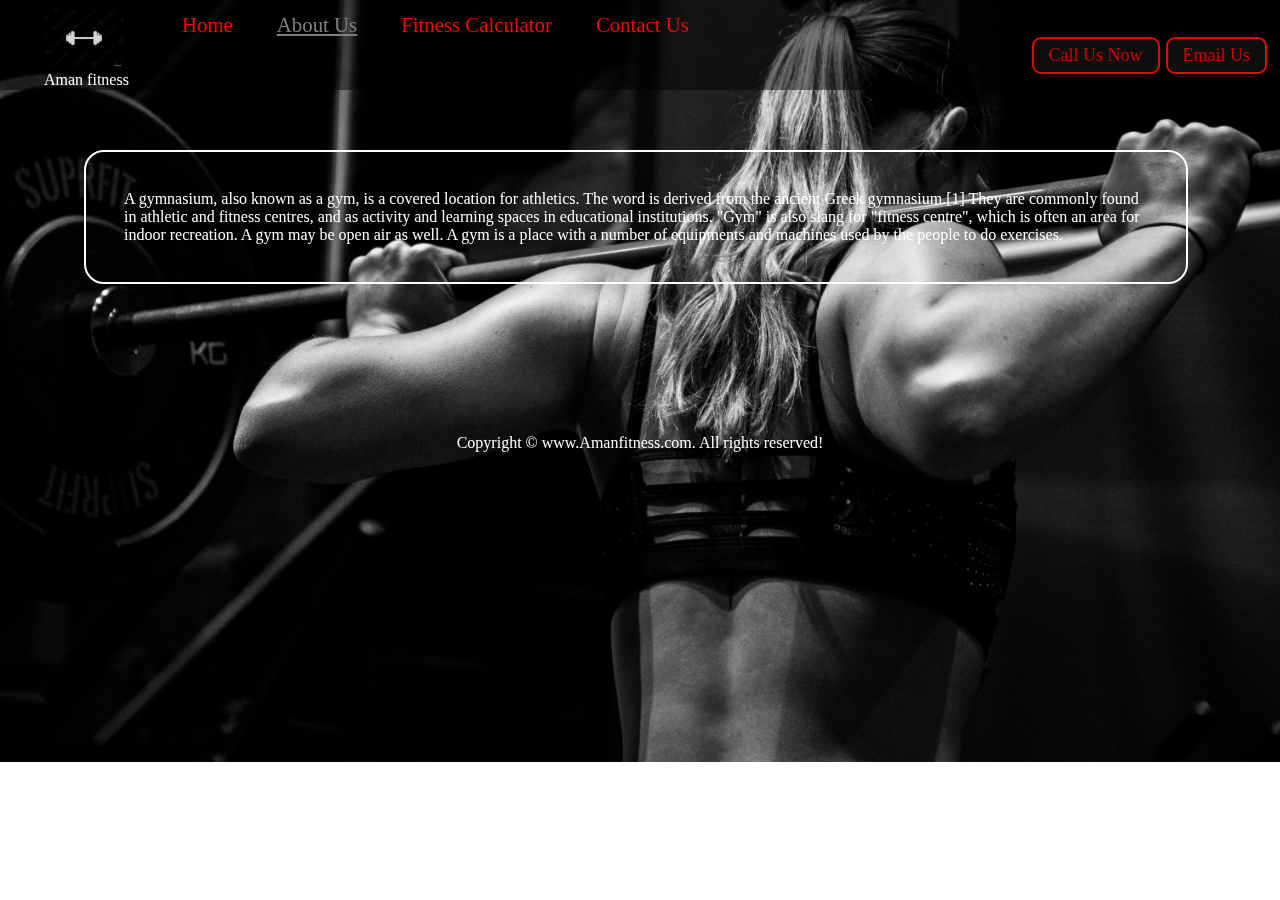
<file: Aboutgym.html>
<!DOCTYPE html>
<html lang="en">
<head>
    <meta charset="UTF-8">
    <meta http-equiv="X-UA-Compatible" content="IE=edge">
    <meta name="viewport" content="width=device-width, initial-scale=1.0">
    <title>About</title>
    <link rel="preconnect" href="https://fonts.googleapis.com">
    <link rel="stylesheet"  href="gymstyle.css">
    <link rel="stylesheet" media="screen and (max-width:1200px)" href="phone.css">
</head>
<body>

    <header class="header">
        <nav id="navbar">
            <div id="logo">
                <img src="logo.jpg" alt="Amanfitness.com">
                <p>Aman fitness</p>
            </div>
            <ul id="ctr">
                <li class="item"><a href="index.html" >Home</a></li>
                <li class="item"><a href="#" class="active">About Us</a></li>
                <li class="item"><a href="#">Fitness Calculator</a></li>
                <li class="item"><a href="#">Contact Us</a></li>
            </ul>
            <div id="right">
                <button class="btn">Call Us Now</button>
                <button class="btn">Email Us</button>
                </div>
        </nav>
    </header>
    <div class="con1">
    <p>A gymnasium, also known as a gym, is a covered location for athletics.
         The word is derived from the ancient Greek gymnasium.[1] They are 
         commonly found in athletic and fitness centres, and as activity and 
         learning spaces in educational institutions. "Gym" is also slang for
          "fitness centre", which is often an area for indoor recreation. A
           gym may be open air as well. A gym is a place with a number of 
           equipments and machines used by the people to do exercises.</p>
    </div>


           <footer>
            <div class="center">
                Copyright &copy; www.Amanfitness.com. All rights reserved!
            </div>
        </footer>
</body>
</html>
</file>
<file: phone.css>
/* Navigation */
#logo{
   position: relative;
   justify-content: center;
}
#navbar{
   flex-direction: column;
 
}
#navbar ul li a{
   font-size: 10px;
   align-items: center;
   justify-content: left;
   padding: 0px;
   margin: 10px;

}

#ctr {
   position: fixed;
   justify-content: center;
   display: flex;
   top: 109px;
   left: 1rem;
}
body{
   background-size: 360%;
   padding: 18px;
   margin: 1px
}
.con{
   width: 150px;
   justify-content: center;
   margin: 27px 54px;
    padding: 43px;
}
.con h1{
   font-size: 1rem;
}
.con1{
   padding: 7px;
   margin:  14px -13px ;
   width: 288px;
}
.form-group input{
   width: auto;
   font-size: 10px;
}
.con button{
   width: 150px;
   font-size: 75%;
}
.btn{
   font-size: 10px;
   margin: 2px;
   padding: 2px;
}
.center{
   position: relative;
   justify-items: baseline;
}
</file>
<file: gymstyle.css>
/* CSS REset */
* {
    margin: 0;
    padding: 0;
}

:root {
    height: 670px;
}


/* Logo */
#logo {
    margin: 9px 34px;
    width: 100px;
    top: 0px;
    left: 10px;
    position: fixed;
    justify-content: left;
    align-items: center;
}

#logo img {
    height: 58px;
    width: 80px;
    filter: invert(100%);
}

/* Navbar */
#navbar {
    align-items: center;
    display: flex;

}

#navbar ul {
    display: flex;


}

#navbar::before {
    content: "";
    background-color: black;
    justify-content: center;
    position: fixed;
    top: 0px;
    left: 0px;
    height: 10%;
    width: 100%;
    z-index: -1;
    opacity: 47%;
}

#navbar ul li {
    list-style: none;
    font-size: 1.3rem;
}

#navbar ul li a {
    display: flex;
    padding: 3px 22px;
    border-radius: 20px;
    text-decoration: none;
    color: rgb(243, 7, 7);
}

#navbar ul li a:hover,
#navbar li a.active {
    text-decoration: underline;
    color: gray;
}

.con1 {
    display: flex;
    justify-content: center;
    align-content: center;
    border: 2px solid white;
    margin: 150px 84px;
    padding: 38px;
    width: 80%;
    border-radius: 20px;
}

#ctr{
    position: fixed;
    justify-content: center;
    display: flex;
    top: 10px;
    left: 10rem;
}

#right {
    position: fixed;
    justify-content: right;
    right: 10px;
    top: 10px;
    display: flex;
}



/* Body CSS */
body {
    font-family: 'Baloo Bhai', cursive;
    color: white;
    background: url("sven-mieke-jO6vBWX9h9Y-unsplash.jpg") no-repeat center center/cover;
    background-size: 100%;
}

/* Container */
.con {
    display: flex;
    flex-direction: column;
    align-items: center;
    border: 2px solid white;
    margin: 120px 89px;
    padding: 39px;
    width: 40%;
    border-radius: 20px;
}

.con h1 {
    font-size: 2.0rem;
}

.form-group input {

    font-family: 'Baloo Bhai', cursive;
    margin: 5px 3px;
    text-align: center;
    display: block;
    width: 508px;
    padding: 1px;
    border: 2px solid red;
    border-radius: 10px;
    font-size: 22px;
}

.con button {
    display: block;
    width: 510px;
    font-size: 120%;

}


/* Button */
.btn {

    font-family: 'Baloo Bhai', cursive;
    position: relative;
    top: 25px;
    font-size: 18px;
    margin: 2px 3px;
    padding: 6px 15px;
    background-color: #0e0e0e;
    color: #d00505;
    border: 2px solid #dc0d0d;
    border-radius: 9px;
}

.btn:hover {

    background-color: gray;
}

.center {
    text-align: center;
    justify-content: end;
}
</file>
